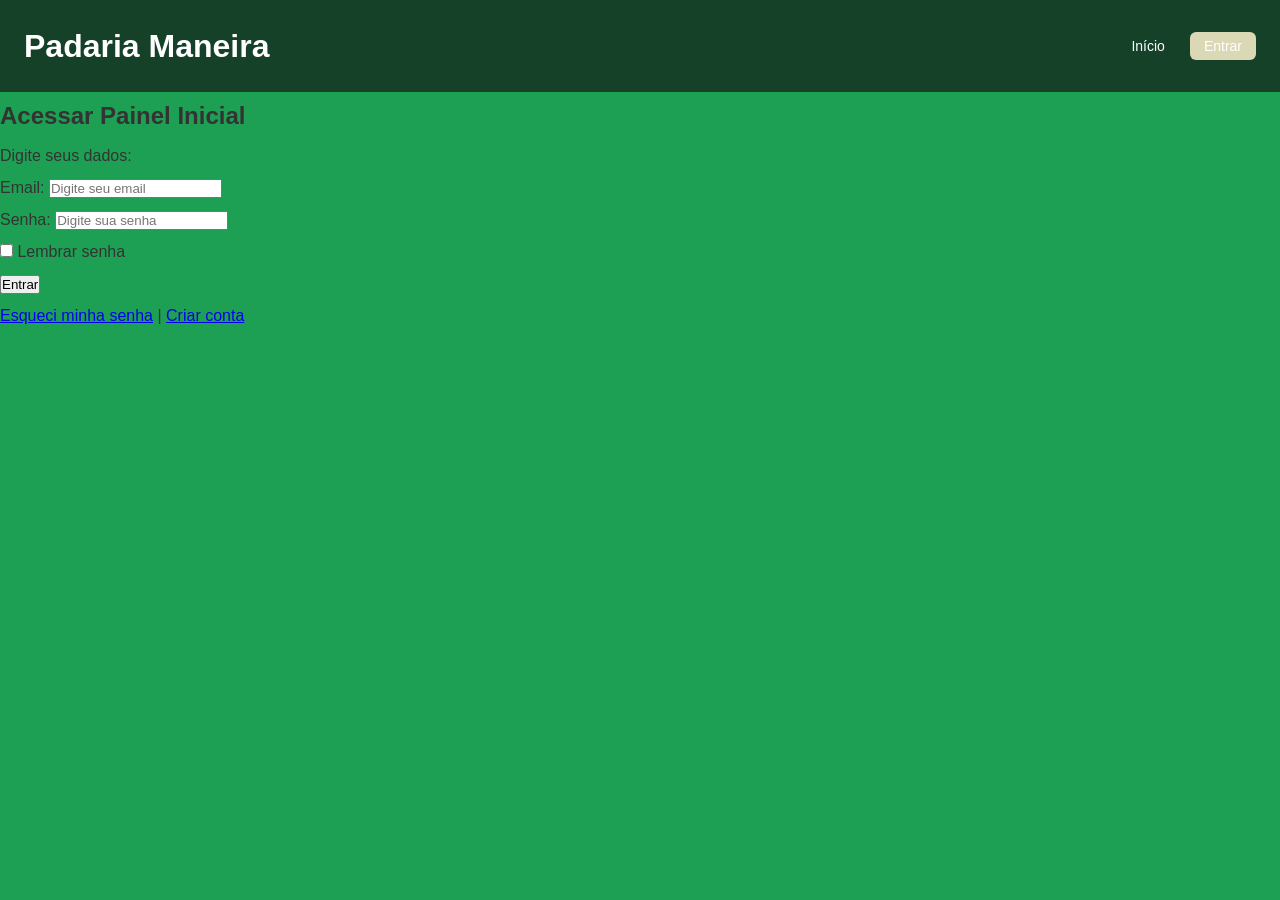
<file: login.html>
<!DOCTYPE html>
<html lang="en">
<head>
    <meta charset="UTF-8">
    <meta name="viewport" content="width=device-width, initial-scale=1.0">
    <title>Login - Padaria Maneira</title>
    <link rel="stylesheet" href="style.css">
</head>
<body>
    <header>
        <h1>Padaria Maneira</h1>

        <nav>
            <ul class="menu-navegacao">
                <li><a href="index.html" class="link-inicial">Início</a></li>
                <li><a href="login.html" class="link-login">Entrar</a></li>
            </ul>
        </nav>
    </header>

    <main class="conteudo-login">
        <div class="cartao-login">
            <h2>Acessar Painel Inicial</h2>
            <p class="subtitulo-login">Digite seus dados:</p>
            <form action="#" method="post">
                <div class="cartao-login">
                    <label for="campo-email">Email:</label>
                    <input 
                    type="email" 
                    id="campo-email" 
                    name="campo-email" 
                    required 
                    placeholder="Digite seu email"><br>

                    <label for="senha">Senha:</label>
                    <input 
                    type="password" 
                    id="senha" 
                    name="senha"
                    placeholder="Digite sua senha"
                    minlength="6"
                    required>
                </div>

                <div class="campo-lembrete">
                    <input type="checkbox" id="lembrar-senha" name="lembrar">
                    <label for="lembrar-senha">Lembrar senha</label>
                </div>
                <button type="submit" class="btn-submeter">Entrar</button>
            </form>

        </div>
        <div class="rodape-card-login">
            <a href="#">Esqueci minha senha</a>
            <span> | </span>
            <a href="#">Criar conta</a>
        </div>
    </main>
</body>
</html>
</file>
<file: style.css>
* {
    margin: 0;
    padding:0;
    box-sizing: border-box;
}

body{
    font-family: -apple-system, BlinkMacSystemFont, "Segoe UI", Roboto,
    Arial, sans-serif;
    background-color: #1ea054;
    color: #333;
    line-height:2;
    min-height:100vh;
    display:flex;
    flex-direction:column;
}

header{
    background-color: #144127;
    color: #fff;
    padding: 14px 24px;
    display:flex;
    justify-content: space-between;
    align-items: center;
}

.logo h1{
    font-size: 24px;
    color: #dbd8b5;
    letter-spacing: 0.5px;
}

.menu-navegacao{
    list-style: none;
    display:flex;
    gap: 25px;
    align-items: center;
}

.menu-navegacao a{
    text-decoration: none;
    color: #fff;
    font-size: 14px;
    font-weight: 500;
    transition: color 0.3s ease;
}

.menu-navegacao a:hover,.menu-navegacao a.link-inicial{
    color:#ffff;
}

.link-login{
    background-color: #dbd8b5;
    color: #144127;
    padding: 6px 14px;
    border-radius: 6px;
}

.link-login:hover{
    background-color: #5e5e4f;
    color: #0f0e01;
}

.conteudo{
    max-width: 960px;
    margin: 32px auto;
    flex: 1;
    width: 100%;
}

.secao-principal{
    background-color: #ffff;
    border: 1px solid #dbd8b5;
    border-radius: 8px;
    padding: 20px;
    margin-bottom: 32px;
}

.secao-principal h2{
    font-size: 22px;
    margin-bottom: 12px;
    color: #144127;
}

.secao-principal p{
    font-size: 16px;
    margin-bottom: 18px;
}

.secao-principal a{
    display: inline-block;
    background-color: #0d483a;
    color: #1ea054;
    text-decoration: none;
    font-weight: 600;
    font-size: 14px;
    padding: 10px 18px;
    border-radius:6px;
}

.secao-principal a:hover{
    background-color: #39a867;
    color: #d1e0db;
}

.secao-catalogo{
    margin-bottom: 18px;
}

.titulo-catalogo{
    margin-bottom: 18px;
}

.titulo-catalogo h2{
    font-size: 22px;
    color: #144127;
}

.titulo-catalogo p{
    font-size: 14px;
    color: #144127;
}

.grade{
    display: grid;
    grid-template-columns: repeat(auto-fit, minmax(260px, 1fr));
    gap: 20px;
}

.card{
    background-color:#fff;
    border: 1px solid #dbd8b5;
    border-radius: 8px;
    overflow: hidden;
    display: flex;
    flex-direction: column;
    transition: transform 0.2s ease, box-shadow 0.2s ease;
}

.card:hover{
    transform: translateY(-6px);
    box-shadow: 0 10px 20px rgba(0, 0, 0, 0.1);
}

.card img{
    width: 100%;
    height: 180px;
    object-fit: cover;
    border-bottom: 1px solid #dbd8b5;
}

.dados-item{
    padding: 10px;
    flex: 1;
    display: flex;
    flex-direction: column;
}
</file>
